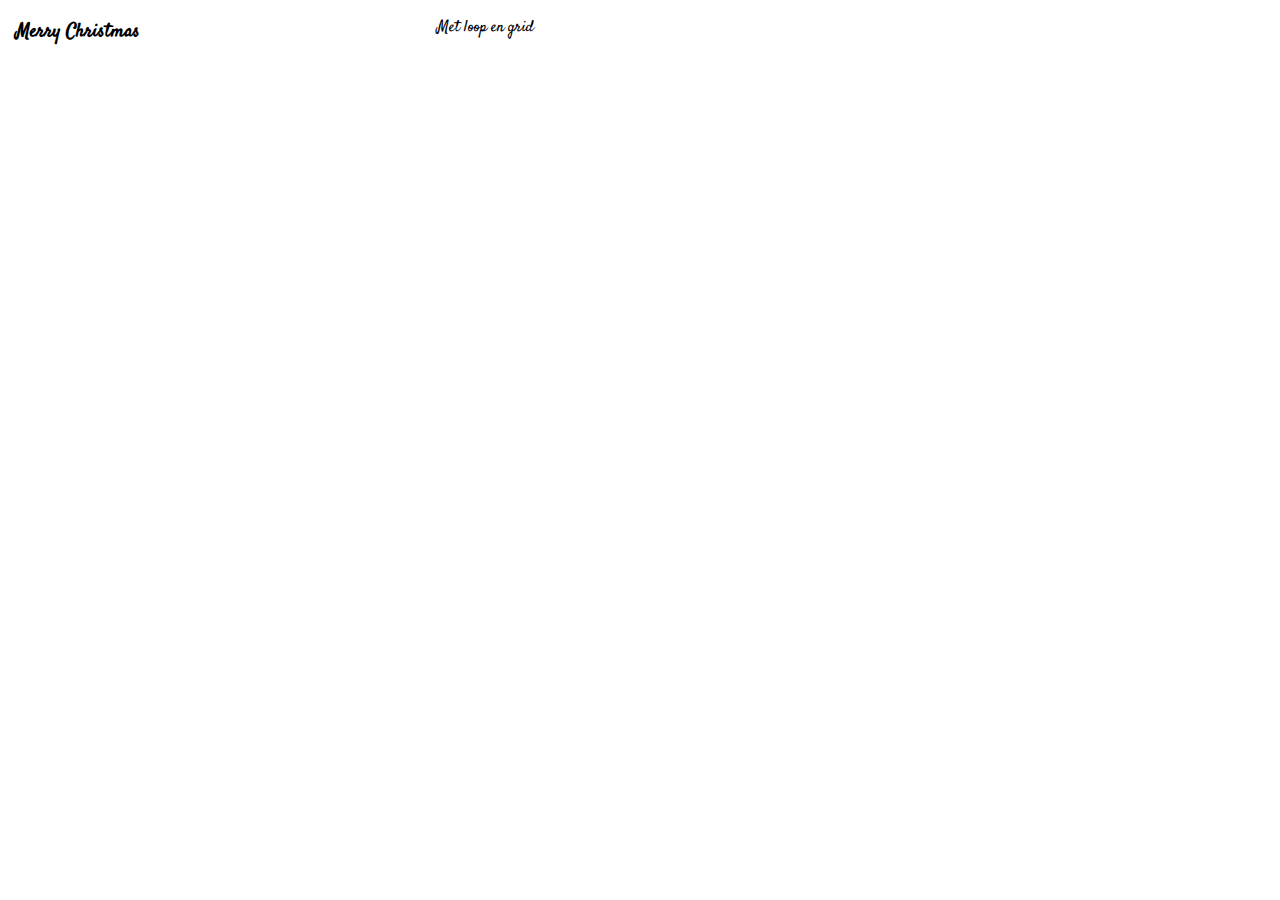
<file: afdGrid/index.html>
<!DOCTYPE html>
<html lang="nl" dir="ltr">
  <head>
    <meta charset="utf-8">
    <link rel="stylesheet" href="style.css">
    <title>Met loop en grid</title>
  </head>
  <body lang="nl">
  <div  class="container" id="container">
    <h3>Merry Christmas</h3>
    <p>Met loop en grid</p>
    <span id="foto1"></span>
    <span id="foto2"></span>
    <span id="foto3"></span>
    <span id="foto4"></span>
    <span id="foto5"></span>
    <span id="foto6"></span>
    <span id="foto7"></span>
    <span id="foto8"></span>
    <span id="foto9"></span>
    <span id="foto10"></span>
    <span id="foto11"></span>



  </div>
<script type="afbeelden.js"></script>
  </body>
</html>
</file>
<file: afdGrid/style.css>
@import url('https://fonts.googleapis.com/css?family=Satisfy&display=swap');
body{
  font-family: 'Satisfy', cursive;
  margin: 0;
  padding: 0;
}
#container{
  max-width: 100%;
  max-height: 100%;
}
.container{
  display: grid;
  grid-template-columns: 1fr 1fr 1fr;
  grid-gap: 1em;
  margin-left: 1em;
  margin-right: 1em;
}
</file>
